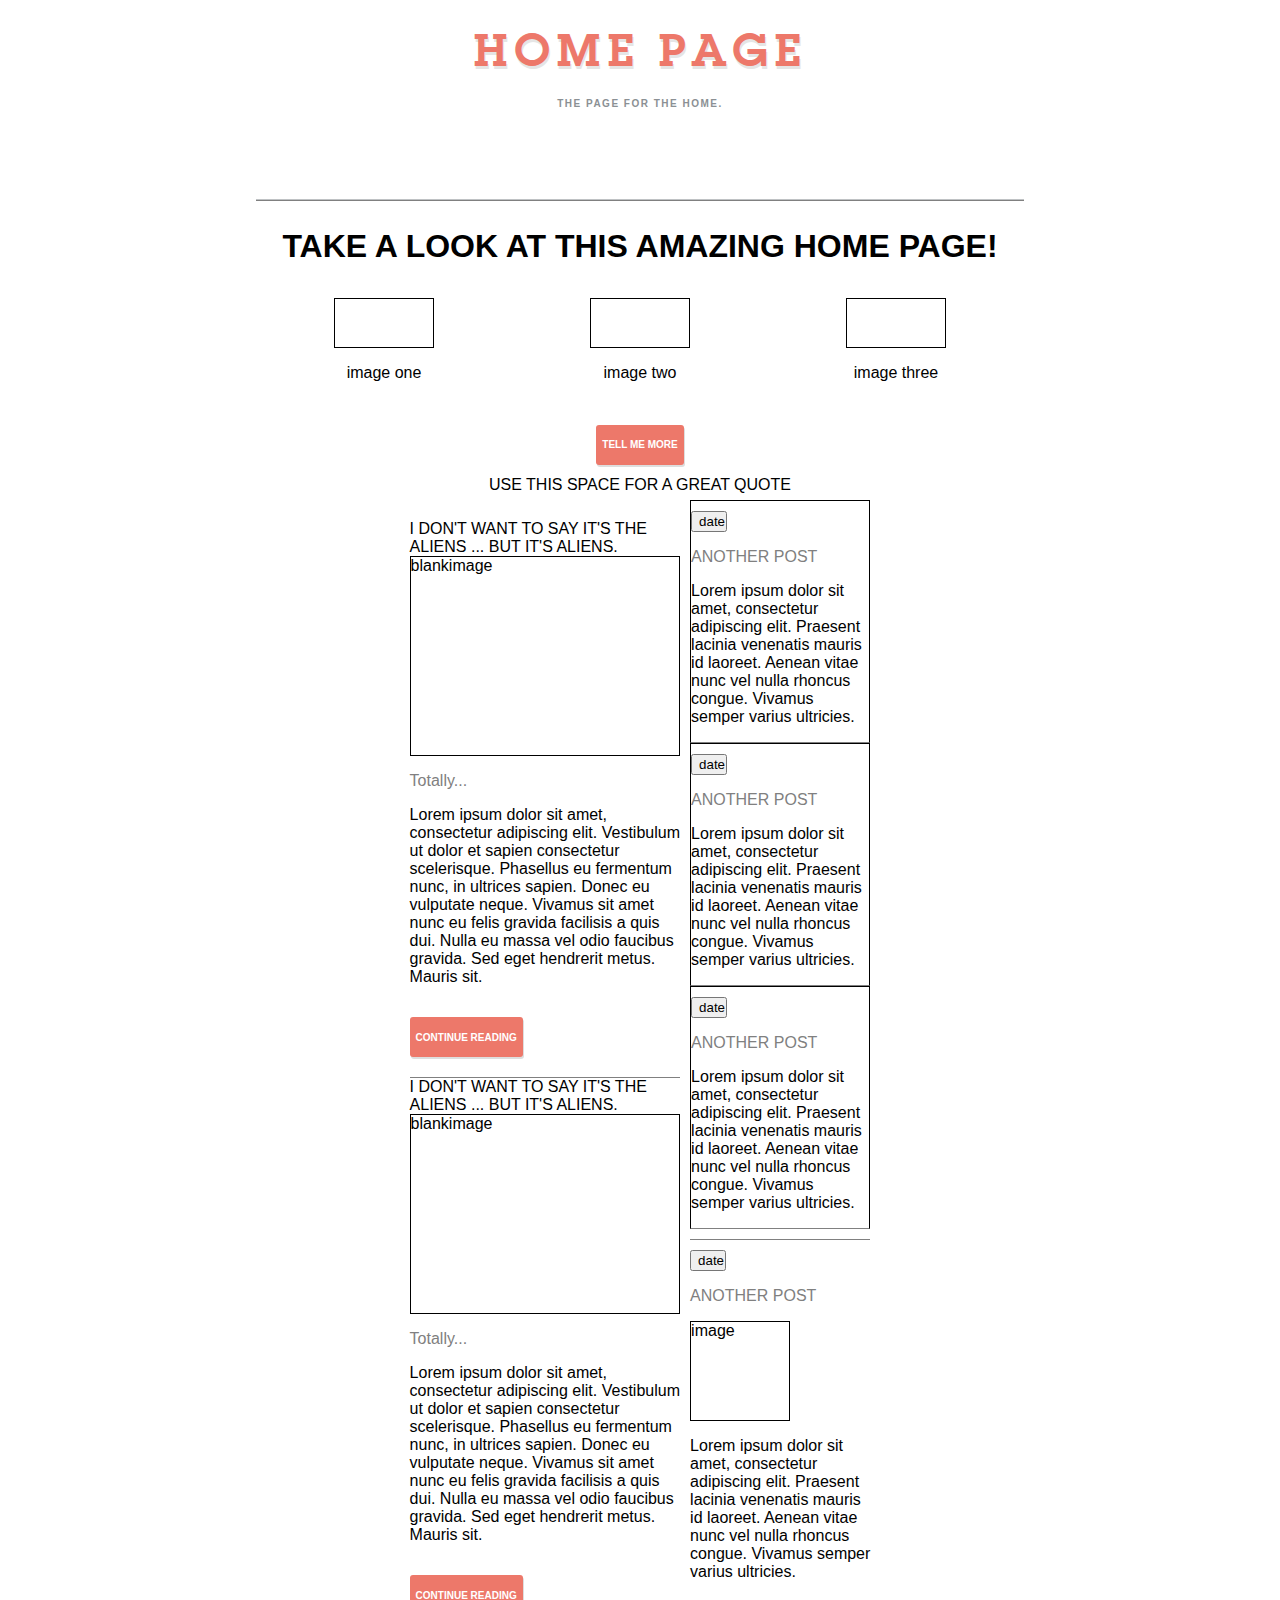
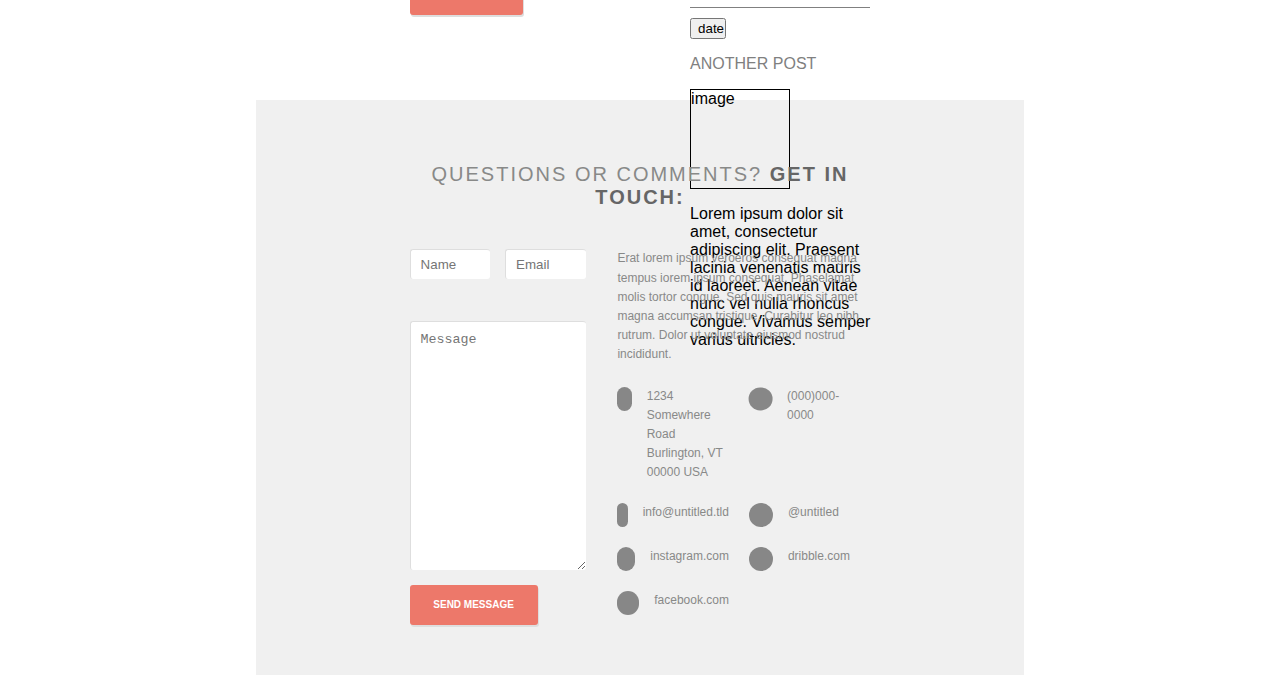
<file: index.html>
<!DOCTYPE HTML>
<html>

<head>
	<title>Blog Post</title>
	<meta charset="utf-8" />
	<meta name="viewport" content="width=device-width, initial-scale=1, user-scalable=no" />
	<link rel="stylesheet" href="https://use.fontawesome.com/releases/v5.4.1/css/all.css" integrity="sha384-5sAR7xN1Nv6T6+dT2mhtzEpVJvfS3NScPQTrOxhwjIuvcA67KV2R5Jz6kr4abQsz"
	 crossorigin="anonymous">
	<link rel="stylesheet" href="assets/css/main.css" />
</head>



<body id="homepagebody">
	<div id="container">
		<section id="header">
			<h1 class="main-text">HOME PAGE</h1>
			<span class="sub-text">THE PAGE FOR THE HOME.</span>
		</section>
		<section id="main"></section>
		<div id=amazing>
			<h1 id=takealook> TAKE A LOOK AT THIS AMAZING <strong>HOME PAGE!</strong></h1>
			<div class="gallery">
				<div class="imagecontainer">
					<div id=pic1 class=pictures> </div>
					<p id=text1 class=textboxes> image one </p>
				</div>
				<div class="imagecontainer">
					<div id=pic1 class=pictures> </div>
					<p id=text1 class=textboxes> image two </p>
				</div>
				<div class="imagecontainer">
					<div id=pic1 class=pictures> </div>
					<p id=text1 class=textboxes> image three </p>
				</div>
			</div>
			<button class="btn btn-coral"><i class="fa fa-file"></i> TELL ME MORE</button>


			<div id="greatquote"> USE THIS SPACE FOR A GREAT QUOTE</div>
		</div>

		<div id="container">


			<div id="aliens">

				<div id="leftcolumn">
					<div class="leftcolumnblock">
						<div id="subject1"> I DON'T WANT TO SAY IT'S THE ALIENS ... BUT IT'S ALIENS.</div>
						<div id="blankimage"> blankimage</div>
						<p class="topic">Totally...</p>
						<p>Lorem ipsum dolor sit amet, consectetur adipiscing elit. Vestibulum ut dolor et sapien consectetur
							scelerisque.
							Phasellus eu fermentum nunc, in ultrices sapien. Donec eu vulputate neque. Vivamus sit amet nunc eu felis
							gravida
							facilisis a quis dui. Nulla eu massa vel odio faucibus gravida. Sed eget hendrerit metus. Mauris sit.</p>

						<button class="btn btn-coral"><i class="fa fa-file"></i> CONTINUE READING</button>
						<div id="subject"> I DON'T WANT TO SAY IT'S THE ALIENS ... BUT IT'S ALIENS.</div>
						<div id="blankimage"> blankimage</div>
						<p class="topic">Totally...</p>
						<p>Lorem ipsum dolor sit amet, consectetur adipiscing elit. Vestibulum ut dolor et sapien consectetur
							scelerisque.
							Phasellus eu fermentum nunc, in ultrices sapien. Donec eu vulputate neque. Vivamus sit amet nunc eu felis
							gravida
							facilisis a quis dui. Nulla eu massa vel odio faucibus gravida. Sed eget hendrerit metus. Mauris sit.</p>
						<button class="btn btn-coral"><i class="fa fa-file"></i> CONTINUE READING</button>
					</div>
				</div>


				<div id="rightcolumn">
					<div class="columnblock">
						<button class=datebutton> date</button>
						<p class="topic">ANOTHER POST</p>
						<p>Lorem ipsum dolor sit amet, consectetur adipiscing elit. Praesent lacinia venenatis mauris id laoreet. Aenean
							vitae nunc vel nulla rhoncus congue. Vivamus semper varius ultricies.</p>
					</div>
					<div class="columnblock"><button class=datebutton> date</button>
						<p class="topic">ANOTHER POST</p>
						<p>Lorem ipsum dolor sit amet, consectetur adipiscing elit. Praesent lacinia venenatis mauris id laoreet. Aenean
							vitae nunc vel nulla rhoncus congue. Vivamus semper varius ultricies.</p>
					</div>
					<div class="columnblock"><button class=datebutton> date</button>
						<p class="topic">ANOTHER POST</p>
						<p>Lorem ipsum dolor sit amet, consectetur adipiscing elit. Praesent lacinia venenatis mauris id laoreet. Aenean
							vitae nunc vel nulla rhoncus congue. Vivamus semper varius ultricies.</p>
					</div>
					<div class="columnblockpic"><button class=datebutton> date</button>
						<p class="topic">ANOTHER POST</p>
						<div class="anotherpostimage">image</div>
						<p>Lorem ipsum dolor sit amet, consectetur adipiscing elit. Praesent lacinia venenatis mauris id laoreet. Aenean
							vitae nunc vel nulla rhoncus congue. Vivamus semper varius ultricies.</p>
					</div>
					<div class="columnblockpic"><button class=datebutton> date</button>
						<p class="topic">ANOTHER POST</p>
						<div class="anotherpostimage">image</div>
						<p>Lorem ipsum dolor sit amet, consectetur adipiscing elit. Praesent lacinia venenatis mauris id laoreet. Aenean
							vitae nunc vel nulla rhoncus congue. Vivamus semper varius ultricies.</p>
					</div>
				</div>
			</div>
		</div>





		<section id="footer">
			<h1>QUESTIONS OR COMMENTS? <strong>GET IN TOUCH:</strong></h1>
			<div class="content">
				<form>
					<div class="input-wrapper">
						<input type="text" placeholder="Name" class="name" />
						<input type="text" placeholder="Email" class="email" />
					</div>
					<textarea type="text" class="message" placeholder="Message"></textarea>
					<button type="submit" class="btn btn-coral" style="height:60px;"><i class="fa fa-envelope"></i> SEND MESSAGE</button>
				</form>
				<div class="social">
					<p>Erat lorem ipsum veroeros consequat magna tempus iorem ipsum consequat. Phaselamat molis tortor congue. Sed
						quis
						mauris sit amet magna accumsan tristique. Curabitur leo nibh, rutrum. Dolor ut voluptate eiusmod nostrud
						incididunt.</p>
					<div class="links">
						<span><i class="fas fa-home"></i>1234 Somewhere Road Burlington, VT 00000 USA</span>
						<span><i class="fas fa-phone" style="padding:6px;"></i>(000)000-0000</span>
						<span><i class="fas fa-envelope"></i>info@untitled.tld</span>
						<span><i class="fab fa-twitter" style="padding:6px;"></i>@untitled</span>
						<span><i class="fab fa-instagram" style="padding:6px;"></i>instagram.com</span>
						<span><i class="fab fa-dribbble" style="padding:6px;"></i>dribble.com</span>
						<span><i class="fab fa-facebook-f" style="padding:7px;"></i>facebook.com</span>
					</div>
				</div>
			</div>
		</section>
</body>

</html>
</file>
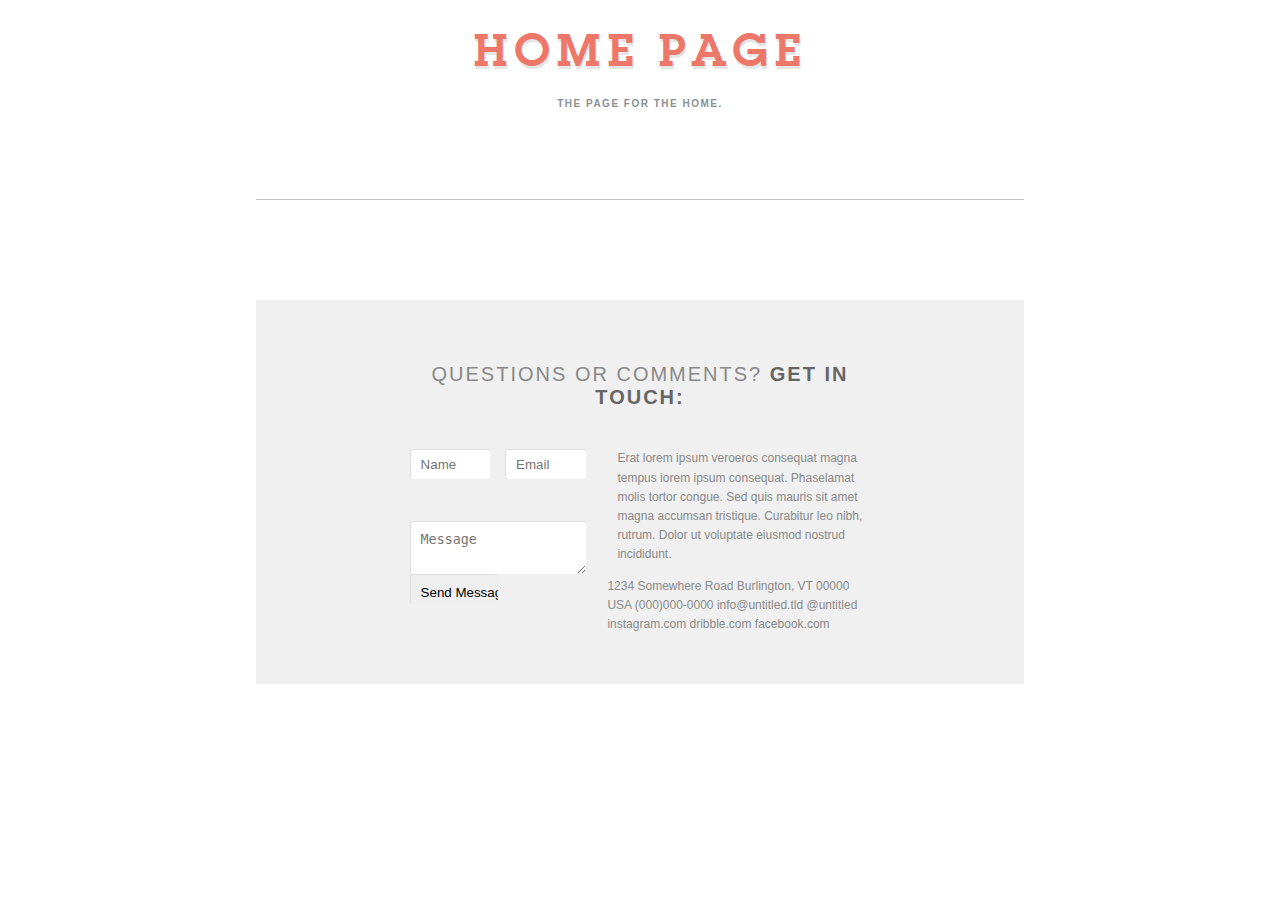
<file: blog-post.html>
<!DOCTYPE HTML>
<html>

<head>
	<title>Mockup Home</title>
	<meta charset="utf-8" />
	<meta name="viewport" content="width=device-width, initial-scale=1, user-scalable=no" />
	<link rel="stylesheet" href="assets/css/main.css" />
</head>

<body>
	<div id="container">
		<section id="header">
			<h1 class="main-text">HOME PAGE</h1>
			<span class="sub-text">THE PAGE FOR THE HOME.</span>
		</section>
		<section id="features"></section>
		<section id="main"></section>
		<section id="footer">
			<h1>QUESTIONS OR COMMENTS? <strong>GET IN TOUCH:</strong></h1>
			<div class="content">
				<form>
					<div class="input-wrapper">
						<input type="text" placeholder="Name" class="name" />
						<input type="text" placeholder="Email" class="email" />
					</div>
					<textarea type="text" class="message" placeholder="Message"></textarea>
					<input type="submit" value="Send Message" />
				</form>
				<div class="social">
					<p>Erat lorem ipsum veroeros consequat magna tempus iorem ipsum consequat. Phaselamat molis tortor congue. Sed
						quis
						mauris sit amet magna accumsan tristique. Curabitur leo nibh, rutrum. Dolor ut voluptate eiusmod nostrud
						incididunt.</p>
					<span>1234 Somewhere Road Burlington, VT 00000 USA</span>
					<span>(000)000-0000</span>
					<span>info@untitled.tld</span>
					<span>@untitled</span>
					<span>instagram.com</span>
					<span>dribble.com</span>
					<span>facebook.com</span>
				</div>
			</div>
		</section>
	</div>
</body>

</html>
</file>
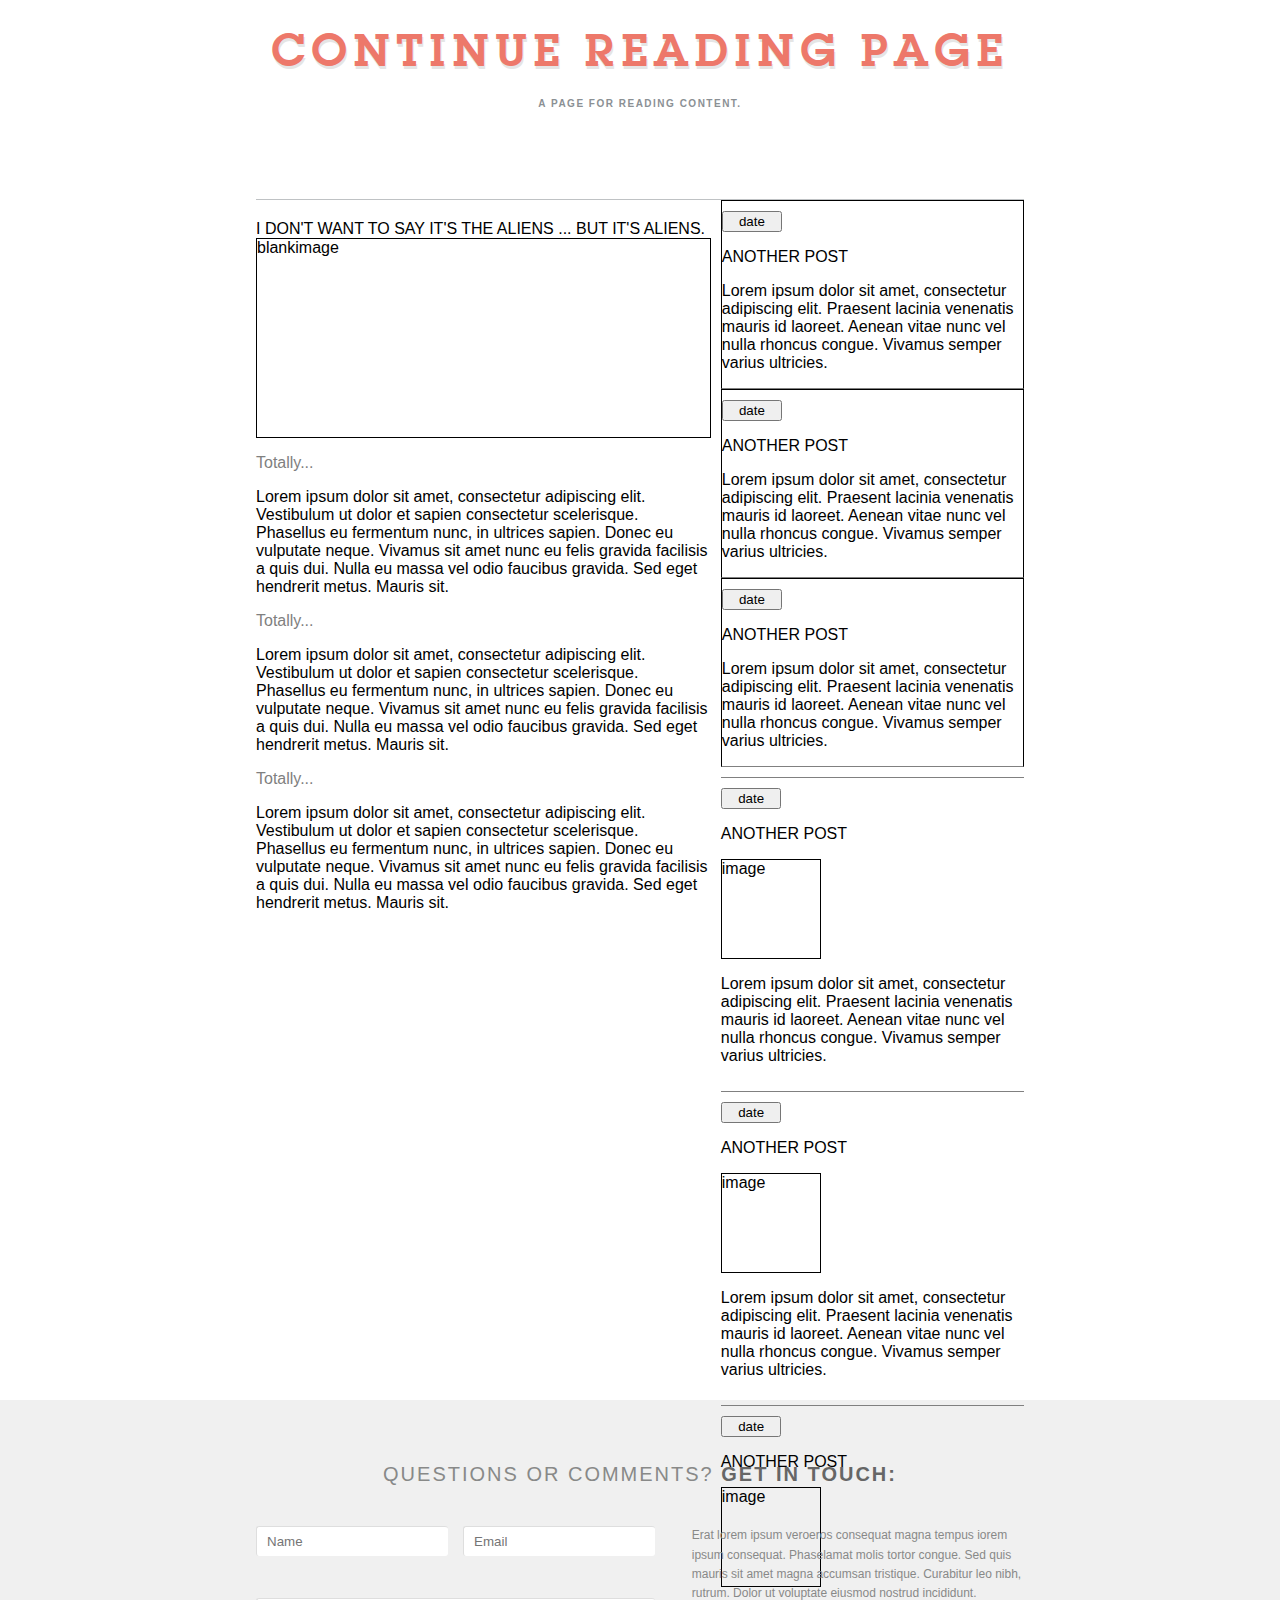
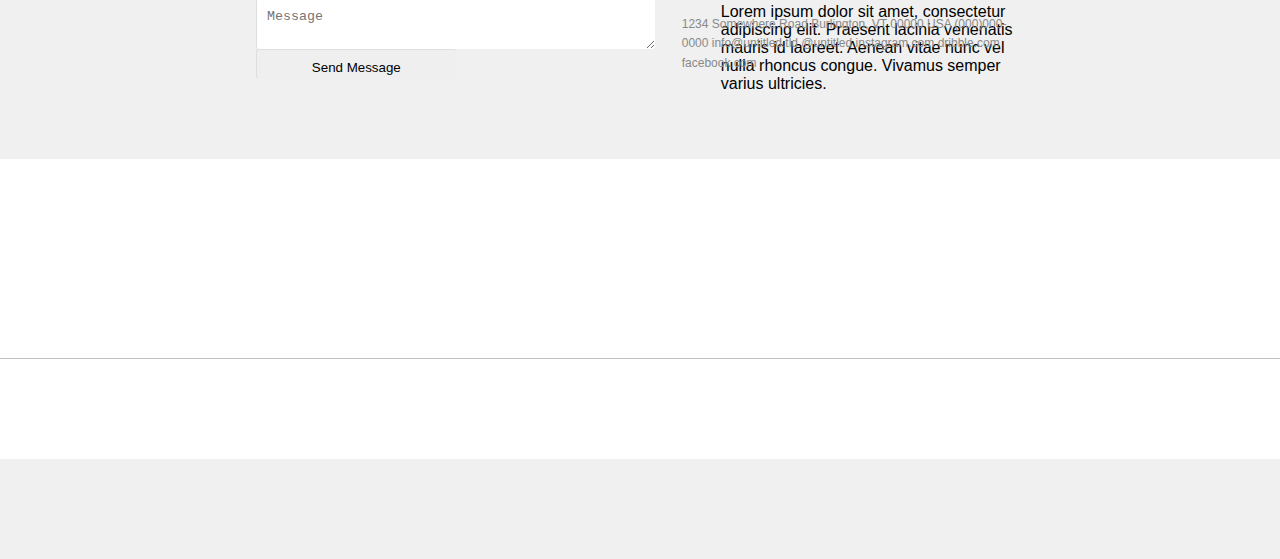
<file: continue-reading.html>
<!DOCTYPE HTML>
<html>
	<head>
		<title>Continue Reading</title>
		<meta charset="utf-8" />
		<meta name="viewport" content="width=device-width, initial-scale=1, user-scalable=no" />
		<link rel="stylesheet" href="assets/css/main.css" />
	</head>
	<!DOCTYPE HTML>
<html>

<head>
	<title> Continue Page</title>
	<meta charset="utf-8" />
	<meta name="viewport" content="width=device-width, initial-scale=1, user-scalable=no" />
	<link rel="stylesheet" href="assets/css/main.css" />
</head>



<body id= "homepagebody">
	<div id="container">
			<section id="header">
					<h1 class="main-text">CONTINUE READING PAGE</h1>
					<span class="sub-text">A PAGE FOR READING CONTENT.</span>
				</section>
				<section id="main"></section>
		<div id="aliens">

			<div id="leftcolumn">
				<div class="leftcolumnblock">
					<div id="subject1"> I DON'T WANT TO SAY IT'S THE ALIENS ... BUT IT'S ALIENS.</div>
					<div id="blankimage"> blankimage</div>
					<p class= "topic">Totally...</p>
					<p>Lorem ipsum dolor sit amet, consectetur adipiscing elit. Vestibulum ut dolor et sapien consectetur scelerisque.
						Phasellus eu fermentum nunc, in ultrices sapien. Donec eu vulputate neque. Vivamus sit amet nunc eu felis gravida
						facilisis a quis dui. Nulla eu massa vel odio faucibus gravida. Sed eget hendrerit metus. Mauris sit.</p>
						<p class= "topic">Totally...</p>
						<p>Lorem ipsum dolor sit amet, consectetur adipiscing elit. Vestibulum ut dolor et sapien consectetur scelerisque.
							Phasellus eu fermentum nunc, in ultrices sapien. Donec eu vulputate neque. Vivamus sit amet nunc eu felis gravida
							facilisis a quis dui. Nulla eu massa vel odio faucibus gravida. Sed eget hendrerit metus. Mauris sit.</p>
					<p class= "topic">Totally...</p>
					<p>Lorem ipsum dolor sit amet, consectetur adipiscing elit. Vestibulum ut dolor et sapien consectetur scelerisque.
								Phasellus eu fermentum nunc, in ultrices sapien. Donec eu vulputate neque. Vivamus sit amet nunc eu felis gravida
								facilisis a quis dui. Nulla eu massa vel odio faucibus gravida. Sed eget hendrerit metus. Mauris sit.</p>
				</div>
			</div>


			<div id="rightcolumn">
				<div class="columnblock">
					<button class=datebutton> date</button>
					<p class="another post">ANOTHER POST</p>
					<p>Lorem ipsum dolor sit amet, consectetur adipiscing elit. Praesent lacinia venenatis mauris id laoreet. Aenean
						vitae nunc vel nulla rhoncus congue. Vivamus semper varius ultricies.</p>
				</div>
				<div class="columnblock"><button class=datebutton> date</button>
					<p class="another post">ANOTHER POST</p>
					<p>Lorem ipsum dolor sit amet, consectetur adipiscing elit. Praesent lacinia venenatis mauris id laoreet. Aenean
						vitae nunc vel nulla rhoncus congue. Vivamus semper varius ultricies.</p>
				</div>
				<div class="columnblock"><button class=datebutton> date</button>
					<p class="another post">ANOTHER POST</p>
					<p>Lorem ipsum dolor sit amet, consectetur adipiscing elit. Praesent lacinia venenatis mauris id laoreet. Aenean
						vitae nunc vel nulla rhoncus congue. Vivamus semper varius ultricies.</p>
				</div>
				<div class="columnblockpic"><button class=datebutton> date</button>
					<p class="another post">ANOTHER POST</p>
					<div class= "anotherpostimage">image</div>
					<p>Lorem ipsum dolor sit amet, consectetur adipiscing elit. Praesent lacinia venenatis mauris id laoreet. Aenean
						vitae nunc vel nulla rhoncus congue. Vivamus semper varius ultricies.</p>
				</div>
				<div class="columnblockpic"><button class=datebutton> date</button>
					<p class="another post">ANOTHER POST</p>
					<div class= "anotherpostimage">image</div>
					<p>Lorem ipsum dolor sit amet, consectetur adipiscing elit. Praesent lacinia venenatis mauris id laoreet. Aenean
						vitae nunc vel nulla rhoncus congue. Vivamus semper varius ultricies.</p>
				</div>
				<div class="columnblockpic"><button class=datebutton> date</button>
					<p class="another post">ANOTHER POST</p>
					<div class= "anotherpostimage">image</div>
					<p>Lorem ipsum dolor sit amet, consectetur adipiscing elit. Praesent lacinia venenatis mauris id laoreet. Aenean
						vitae nunc vel nulla rhoncus congue. Vivamus semper varius ultricies.</p>
				</div>
			</div>
		</div>
	</div>

	</div>
	<section id="footer">
		<h1>QUESTIONS OR COMMENTS? <strong>GET IN TOUCH:</strong></h1>
		<div class="content">
			<form>
				<div class="input-wrapper">
					<input type="text" placeholder="Name" class="name" />
					<input type="text" placeholder="Email" class="email" />
				</div>
				<textarea type="text" class="message" placeholder="Message"></textarea>
				<input type="submit" value="Send Message" />
			</form>
			<div class="social">
				<p>Erat lorem ipsum veroeros consequat magna tempus iorem ipsum consequat. Phaselamat molis tortor congue. Sed
					quis
					mauris sit amet magna accumsan tristique. Curabitur leo nibh, rutrum. Dolor ut voluptate eiusmod nostrud
					incididunt.</p>
				<span>1234 Somewhere Road Burlington, VT 00000 USA</span>
				<span>(000)000-0000</span>
				<span>info@untitled.tld</span>
				<span>@untitled</span>
				<span>instagram.com</span>
				<span>dribble.com</span>
				<span>facebook.com</span>
			</div>
		</div>
	</div>
	</section>
</body>

</html>
	<body>
		<section id="header"></section>
		<section id="main"></section>
		<section id="footer"></section>
	</body>
</html>
</file>
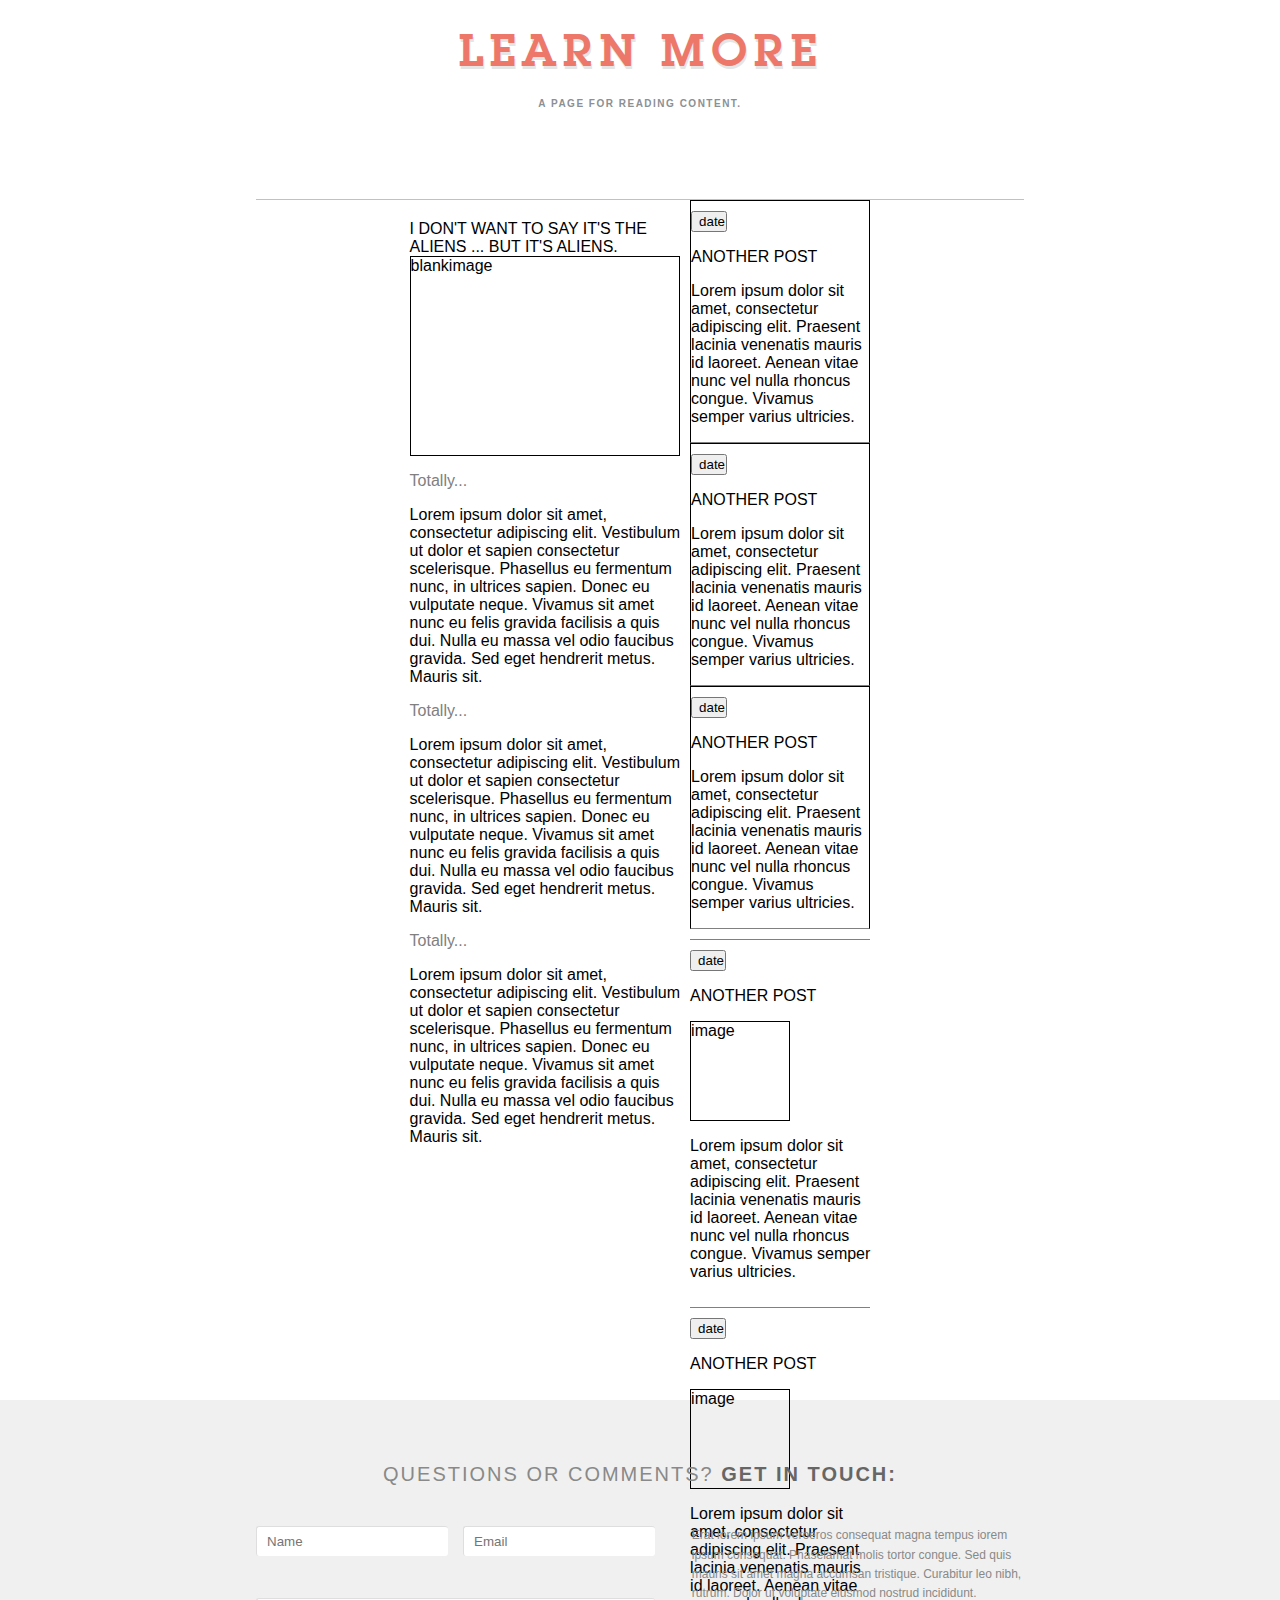
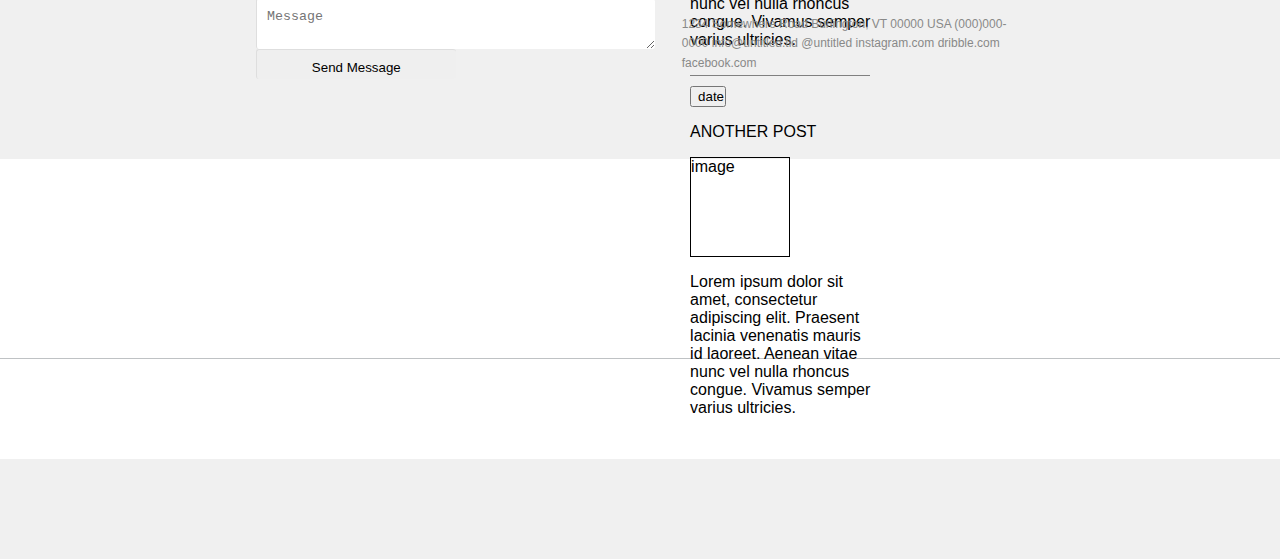
<file: learn-more.html>
<!DOCTYPE HTML>
<html>
	<head>
		<title>Learn More</title>
		<meta charset="utf-8" />
		<meta name="viewport" content="width=device-width, initial-scale=1, user-scalable=no" />
		<link rel="stylesheet" href="assets/css/main.css" />
	</head>
	<body>
<body id= "homepagebody">
	<div id="container">
			<section id="header">
					<h1 class="main-text">LEARN MORE</h1>
					<span class="sub-text">A PAGE FOR READING CONTENT.</span>
				</section>
				<body id= "homepagebody">
						<div id="container">
									<section id="main"></section>
							<div id="aliens">
					
								<div id="leftcolumn">
									<div class="leftcolumnblock">
										<div id="subject1"> I DON'T WANT TO SAY IT'S THE ALIENS ... BUT IT'S ALIENS.</div>
										<div id="blankimage"> blankimage</div>
										<p class= "topic">Totally...</p>
										<p>Lorem ipsum dolor sit amet, consectetur adipiscing elit. Vestibulum ut dolor et sapien consectetur scelerisque.
											Phasellus eu fermentum nunc, in ultrices sapien. Donec eu vulputate neque. Vivamus sit amet nunc eu felis gravida
											facilisis a quis dui. Nulla eu massa vel odio faucibus gravida. Sed eget hendrerit metus. Mauris sit.</p>
											<p class= "topic">Totally...</p>
											<p>Lorem ipsum dolor sit amet, consectetur adipiscing elit. Vestibulum ut dolor et sapien consectetur scelerisque.
												Phasellus eu fermentum nunc, in ultrices sapien. Donec eu vulputate neque. Vivamus sit amet nunc eu felis gravida
												facilisis a quis dui. Nulla eu massa vel odio faucibus gravida. Sed eget hendrerit metus. Mauris sit.</p>
										<p class= "topic">Totally...</p>
										<p>Lorem ipsum dolor sit amet, consectetur adipiscing elit. Vestibulum ut dolor et sapien consectetur scelerisque.
													Phasellus eu fermentum nunc, in ultrices sapien. Donec eu vulputate neque. Vivamus sit amet nunc eu felis gravida
													facilisis a quis dui. Nulla eu massa vel odio faucibus gravida. Sed eget hendrerit metus. Mauris sit.</p>
									</div>
								</div>
					
					
								<div id="rightcolumn">
									<div class="columnblock">
										<button class=datebutton> date</button>
										<p class="another post">ANOTHER POST</p>
										<p>Lorem ipsum dolor sit amet, consectetur adipiscing elit. Praesent lacinia venenatis mauris id laoreet. Aenean
											vitae nunc vel nulla rhoncus congue. Vivamus semper varius ultricies.</p>
									</div>
									<div class="columnblock"><button class=datebutton> date</button>
										<p class="another post">ANOTHER POST</p>
										<p>Lorem ipsum dolor sit amet, consectetur adipiscing elit. Praesent lacinia venenatis mauris id laoreet. Aenean
											vitae nunc vel nulla rhoncus congue. Vivamus semper varius ultricies.</p>
									</div>
									<div class="columnblock"><button class=datebutton> date</button>
										<p class="another post">ANOTHER POST</p>
										<p>Lorem ipsum dolor sit amet, consectetur adipiscing elit. Praesent lacinia venenatis mauris id laoreet. Aenean
											vitae nunc vel nulla rhoncus congue. Vivamus semper varius ultricies.</p>
									</div>
									<div class="columnblockpic"><button class=datebutton> date</button>
										<p class="another post">ANOTHER POST</p>
										<div class= "anotherpostimage">image</div>
										<p>Lorem ipsum dolor sit amet, consectetur adipiscing elit. Praesent lacinia venenatis mauris id laoreet. Aenean
											vitae nunc vel nulla rhoncus congue. Vivamus semper varius ultricies.</p>
									</div>
									<div class="columnblockpic"><button class=datebutton> date</button>
										<p class="another post">ANOTHER POST</p>
										<div class= "anotherpostimage">image</div>
										<p>Lorem ipsum dolor sit amet, consectetur adipiscing elit. Praesent lacinia venenatis mauris id laoreet. Aenean
											vitae nunc vel nulla rhoncus congue. Vivamus semper varius ultricies.</p>
									</div>
									<div class="columnblockpic"><button class=datebutton> date</button>
										<p class="another post">ANOTHER POST</p>
										<div class= "anotherpostimage">image</div>
										<p>Lorem ipsum dolor sit amet, consectetur adipiscing elit. Praesent lacinia venenatis mauris id laoreet. Aenean
											vitae nunc vel nulla rhoncus congue. Vivamus semper varius ultricies.</p>
									</div>
								</div>
							</div>
						</div>
					
						</div>
						<section id="footer">
							<h1>QUESTIONS OR COMMENTS? <strong>GET IN TOUCH:</strong></h1>
							<div class="content">
								<form>
									<div class="input-wrapper">
										<input type="text" placeholder="Name" class="name" />
										<input type="text" placeholder="Email" class="email" />
									</div>
									<textarea type="text" class="message" placeholder="Message"></textarea>
									<input type="submit" value="Send Message" />
								</form>
								<div class="social">
									<p>Erat lorem ipsum veroeros consequat magna tempus iorem ipsum consequat. Phaselamat molis tortor congue. Sed
										quis
										mauris sit amet magna accumsan tristique. Curabitur leo nibh, rutrum. Dolor ut voluptate eiusmod nostrud
										incididunt.</p>
									<span>1234 Somewhere Road Burlington, VT 00000 USA</span>
									<span>(000)000-0000</span>
									<span>info@untitled.tld</span>
									<span>@untitled</span>
									<span>instagram.com</span>
									<span>dribble.com</span>
									<span>facebook.com</span>
								</div>
							</div>
						</div>
						</section>
					</body>

			
	<body>
		<section id="header"></section>
		<section id="main"></section>
		<section id="footer"></section>
	</body>
</html>
	</body>
</html>
</file>
<file: assets/css/main.css>
* {
  box-sizing: border-box;
}

html,
body {
  margin: 0;
}

@font-face {
  font-family: "SquareSarif";
  src: url("../fonts/SquareSerif_Bold.ttf") format("truetype");
}

#homepagebody {
  font-family: sans-serif;
}
#container {
  margin: 0 20%;
}

#container .main-text {
  font-size: 3rem;
  margin-bottom: 20px;
  font-family: SquareSarif;
  color: #ed786a;
  text-shadow: 1px 3px #e5e5e5;
  letter-spacing: 6px;
  font-weight: bold;
}

#container .sub-text {
  letter-spacing: 1.5px;
  font-weight: 550;
  font-size: 10px;
  color: #8b9094;
  font-family: sans-serif;
}

#header {
  display: flex;
  flex-direction: column;
  justify-content: center;
  align-content: center;
  text-align: center;
  height: 200px;
  border-bottom: solid 1px #8b90948c;
  padding-bottom: 100px;
}

#footer {
  font-family: sans-serif;
  color: #888988;
  padding: 50px 20%;
  background-color: #f0f0f0;
  margin-top: 100px;
}

#footer .content {
  display: flex;
  flex-direction: row;
}

#footer h1 {
  margin-bottom: 40px;
  letter-spacing: 2px;
  font-size: 20px;
  font-weight: 400;
  text-align: center;
}

#footer h1 strong {
  font-weight: 600;
  color: #666666;
}

#footer .input-wrapper {
  display: flex;
  margin-right: 15px;
  margin-bottom: 12px;
}

#footer input {
  height: 30px;
  width: calc(50% - 7.5px);
  margin-bottom: 30px;
}

#footer input,
#footer textarea {
  padding: 10px;
  border-radius: 3px;
  border: none;
  border-top: solid 1px #dedede;
  border-left: solid 1px #dedede;
}

#footer .name {
  margin-right: 15px;
}

#footer form {
  display: flex;
  flex-direction: column;
  width: 200%;
}

#footer form button {
  align-self: flex-start;
  width: 8rem;
}

#footer form textarea {
  height: 100%;
  width: calc(100% - 15px);
}

#footer .links {
  display: flex;
  flex-wrap: wrap;
  flex-direction: row;
  justify-content: flex-start;
  align-items: space-between;
}

#footer .links span {
  width: 50%;
  padding: 10px;
  display: flex;
}

#footer .social {
  font-size: 12px;
  font-weight: 100;
  line-height: 1.2rem;
  margin-left: 1.5%;
}

#footer .social p {
  margin-top: 0;
  margin-left: 10px;
}

#container {
  margin: 0 20%;
}

.btn {
  height: 40px;
  width: auto;
  margin-top: 15px;
  border-radius: 3px;
  box-shadow: 1px 2px #dedede;
  font-weight: bold;
  font-size: 10px;
  border: none;
}

.btn-coral {
  background-color: #ed786a;
  color: white;
}

.fa {
  color: #f6bcb5;
}

.fas,
.fab {
  width: 24px;
  height: 24px;
  padding: 5px;
  border-radius: 12px;
  background-color: #878787;
  color: #e4e4e4;
  margin-right: 15px;
}

.fa-phone {
  transform: rotate(90deg);
}

#amazing {
  text-align: center;
  display: flex;
  flex-direction: column;
  justify-content: space-around;
  align-items: stretch;
  align-content: center;
  width: 100%;
  height: 300px;
  border-top: solid 1px grey;
}

.gallery {
  display: flex;
  justify-content: space-around;
}

.imagecontainer {
  display: flex;
  flex-direction: column;
  align-items: center;
  text-align: center;
  justify-items: center;
}

#pic1 {
  height: 50px;
  width: 100px;
  border: solid 1px black;
}
#takealook {
  text-align: center;
}

button {
  width: 20%;
  align-self: center;
}

#quote {
  width: 100%;
  height: 100px;
  background-color: grey;
  color: white;
  display: flex;
  text-align: center;
  flex-direction: column;
  justify-content: space-around;
}

.topic {
  font-style: bold;
  color: grey;
}

#continuereading1 {
  border-bottom: 1px grey solid;
  margin-bottom: 10px;
}
#aliens {
  display: flex;
  height: 1100px;
  align-content: flex-start;
  flex-direction: row;
  align-items: space-between;
}

#subject1 {
  margin-top: 20px;
}
#subject {
  border-top: 1px solid grey;
}

.datebutton {
  margin-top: 10px;
}

#subject {
  margin-top: 20px;
}

#rightcolumn {
  display: flex;
  flex-direction: column;
  flex: 1 40%;
}

#leftcolumn {
  flex: 1 60%;
  display: flex;
  flex-direction: column;
  flex-wrap: wrap;
  margin-right: 10px;
}
.columnblock {
  border: 1px solid black;
}

#blankimage {
  border: black solid 1px;
  height: 200px;
}

.anotherpostimage {
  border: black solid 1px;
  height: 100px;
  width: 100px;
}

.columnblockpic {
  border-top: grey 1px solid;
  margin-top: 10px;
}

.columnblock {
  border-bottom: 1px grey solid;
}

.rightcolumnblock {
  border: 1px solid black;
}
</file>
